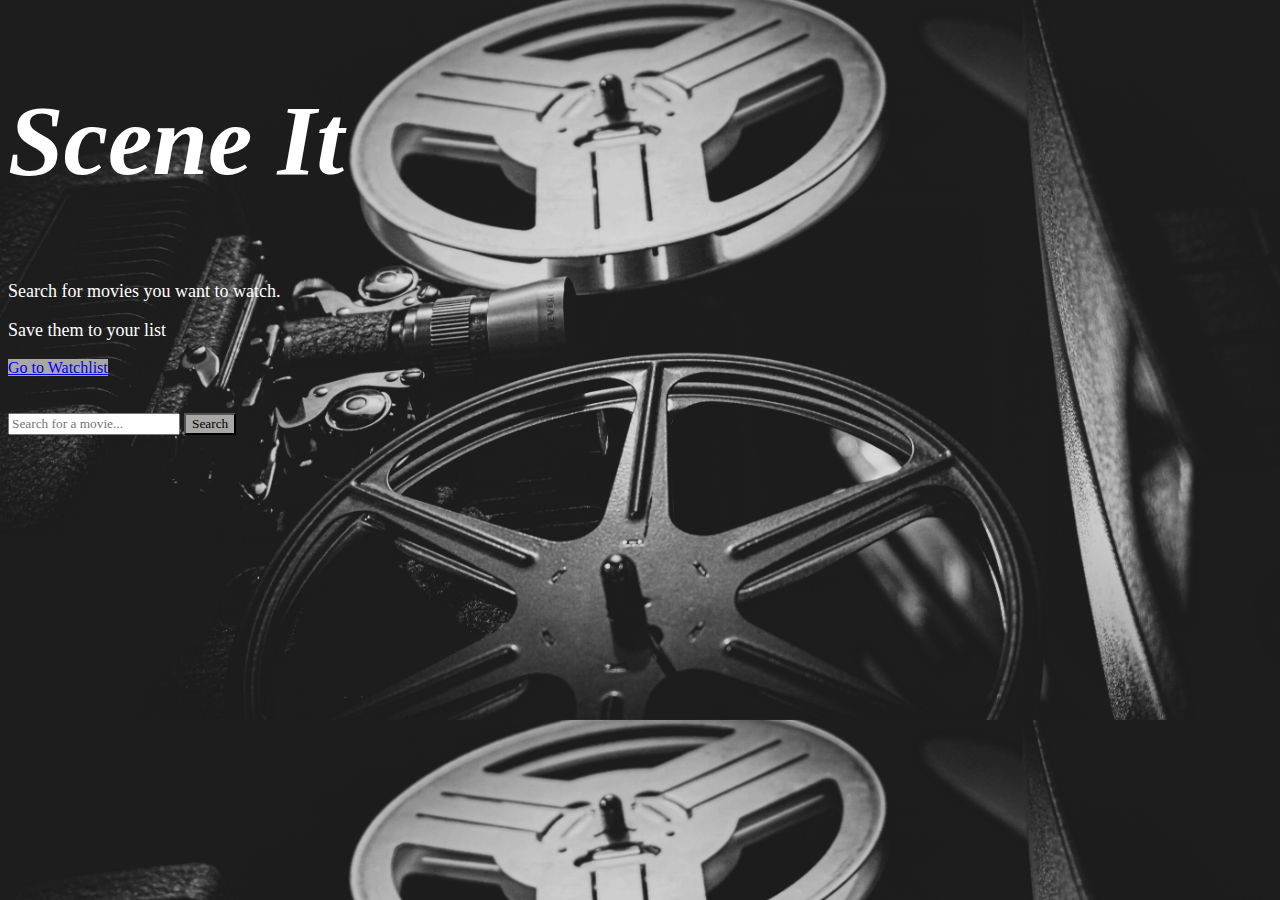
<file: index.html>
<!DOCTYPE html>
<html>
  <head>
    <title>Scene It</title>
    <link
      rel="stylesheet"
      href="https://cdn.jsdelivr.net/npm/bootstrap@5.1.3/dist/css/bootstrap.min.css"
      integrity="sha384-1BmE4kWBq78iYhFldvKuhfTAU6auU8tT94WrHftjDbrCEXSU1oBoqyl2QvZ6jIW3"
      crossorigin="anonymous"
    />
    <link rel="stylesheet" href="index.css" />
    <link rel="preconnect" href="https://fonts.googleapis.com">
<link rel="preconnect" href="https://fonts.gstatic.com" crossorigin>
<link href="https://fonts.googleapis.com/css2?family=Exo+2&family=Josefin+Sans:wght@200&family=Lexend+Deca:wght@300&family=Libre+Baskerville&family=Montserrat:wght@800&family=Vidaloka&display=swap" rel="stylesheet">
  </head>
  <body>
    <div class="container">
      <div class="row">
        <div class="col-12 header text-center">
          <h2 class="display-2">Scene It</h2>
          <p>Search for movies you want to watch.</p>
          <p>Save them to your list</p>
          <a href="/watchlist.html" class="btn btn-primary" id= "watchlist-button" target="_blank">Go to Watchlist</a>
        </div>
      </div>
      <br>
      <br>
      <div class="row">
        <div class="col-12">
          <form id="search-form">
            <div class="input-group input-group-lg">
              <input
                id = "searchBar"
                class="form-control search-bar"
                placeholder="Search for a movie..."
              />
              <button class="btn btn-primary input-group-btn" type="submit">
                Search
              </button>
            </div>
          </form>
        </div>
      </div>
      <div class="row mt-5" id="results">
        <!-- MOVIES SHOW UP HERE! -->
        <!-- move 1 -->
        <!-- <div class="card movie col-4 mx-3 my-5 p-0" style="width: 18rem;">
          <img src="https://d135u4jtzauizi.cloudfront.net/EEAAOPayoff.jpg" class="card-img-top" alt="everything everywhere all at once"/>
          <div class="card-body">
            <p class="card-text">Everything Everywhere All At Once</p>
            <p class="card-text">2022</p>
            <a href="#" class="btn btn-primary">Add</a>
          </div>
        </div> -->
        <!-- move 2 -->
        <!-- <div class="card movie col-4 mx-3 my-5 p-0" style="width: 18rem;">
          <img src="https://flxt.tmsimg.com/assets/p170920_p_v8_am.jpg" class="card-img-top" alt="the curious case of benjamin button"/>
          <div class="card-body">
            <p class="card-text">The Curious Case Of Benjamin Button</p>
            <p class="card-text">2008</p>
            <a href="#" class="btn btn-primary">Add</a>
          </div>
        </div> -->
        <!-- move 3 -->
        <!-- <div class="card movie col-4 mx-3 my-5 p-0" style="width: 18rem;">
          <img src="https://m.media-amazon.com/images/M/MV5BMTc5MDE2ODcwNV5BMl5BanBnXkFtZTgwMzI2NzQ2NzM@._V1_.jpg" class="card-img-top" alt="avengers endgame"/>
          <div class="card-body">
            <p class="card-text">Avengers Endgame</p>
            <p class="card-text">2019</p>
            <a href="#" class="btn btn-primary">Add</a>
          </div>
        </div> -->
        <!-- move 4 -->
        <!-- <div class="card movie col-4 mx-3 my-5 p-0" style="width: 18rem;">
          <img src="https://m.media-amazon.com/images/M/MV5BYzkyNzNiMDItMGU1Yy00NmEyLWE4N2ItMjkzMDZmMmVhNDU4XkEyXkFqcGdeQXVyMTkxNjUyNQ@@._V1_.jpg" class="card-img-top" alt="coda"/>
          <div class="card-body">
            <p class="card-text">Coda</p>
            <p class="card-text">2021</p>
            <a href="#" class="btn btn-primary">Add</a>
          </div>
        </div> -->
        <!-- move 5 -->
        <!-- <div class="card movie col-4 mx-3 my-5 p-0" style="width: 18rem;">
          <img src="https://pics.filmaffinity.com/Superbad-743461969-large.jpg" class="card-img-top" alt="superbad"/>
          <div class="card-body">
            <p class="card-text">Superbad</p>
            <p class="card-text">2007</p>
            <a href="#" class="btn btn-primary">Add</a>
          </div>
        </div> -->
        <!-- move 6 -->
        <!-- <div class="card movie col-4 mx-3 my-5 p-0" style="width: 18rem;">
          <img src="https://lumiere-a.akamaihd.net/v1/images/p_holes_19755_8f3e1618.jpeg" class="card-img-top" alt="holes"/>
          <div class="card-body">
            <p class="card-text">Holes</p>
            <p class="card-text">2003</p>
            <a href="#" class="btn btn-primary">Add</a>
          </div>
        </div> -->
        <!-- move 7 -->
        <!-- <div class="card movie col-4 mx-3 my-5 p-0" style="width: 18rem;">
          <img src="https://flxt.tmsimg.com/assets/p10542704_p_v8_ah.jpg" class="card-img-top" alt="as above so below"/>
          <div class="card-body">
            <p class="card-text">As Above So Below</p>
            <p class="card-text">2014</p>
            <a href="#" class="btn btn-primary">Add</a>
          </div>
        </div> -->
        <!-- move 8 -->
        <!-- <div class="card movie col-4 mx-3 my-5 p-0" style="width: 18rem;">
          <img src="https://m.media-amazon.com/images/M/MV5BOTI0MzcxMTYtZDVkMy00NjY1LTgyMTYtZmUxN2M3NmQ2NWJhXkEyXkFqcGdeQXVyMTQxNzMzNDI@._V1_FMjpg_UX1000_.jpg" class="card-img-top" alt="good will hunting"/>
          <div class="card-body">
            <p class="card-text">Good Will Hunting</p>
            <p class="card-text">1997</p>
            <a href="#" class="btn btn-primary">Add</a>
          </div>
        </div> -->
        <!-- movie 9 -->
        <!-- <div class="card movie col-4 mx-3 my-5 p-0" style="width: 18rem;">
          <img src="https://m.media-amazon.com/images/M/MV5BNjQ3NWNlNmQtMTE5ZS00MDdmLTlkZjUtZTBlM2UxMGFiMTU3XkEyXkFqcGdeQXVyNjUwNzk3NDc@._V1_.jpg" class="card-img-top" alt="harry potter and the sorcerer's stone"/>
          <div class="card-body">
            <p class="card-text">Harry Potter and the Sorcerer's Stone</p>
            <p class="card-text">2001</p>
            <a href="#" class="btn btn-primary">Add</a>
          </div>
        </div> -->
        <!-- movie 10 -->
        <!-- <div class="card movie col-4 mx-3 my-5 p-0" style="width: 18rem;">
          <img src="https://m.media-amazon.com/images/M/MV5BNzQzOTk3OTAtNDQ0Zi00ZTVkLWI0MTEtMDllZjNkYzNjNTc4L2ltYWdlXkEyXkFqcGdeQXVyNjU0OTQ0OTY@._V1_FMjpg_UX1000_.jpg" class="card-img-top" alt="the matrix"/>
          <div class="card-body">
            <p class="card-text">The Matrix</p>
            <p class="card-text">1999</p>
            <a href="#" class="btn btn-primary">Add</a>
          </div>
        </div> -->
      </div>
    </div>
    <script
      src="https://cdn.jsdelivr.net/npm/bootstrap@5.1.3/dist/js/bootstrap.bundle.min.js"
      integrity="sha384-ka7Sk0Gln4gmtz2MlQnikT1wXgYsOg+OMhuP+IlRH9sENBO0LRn5q+8nbTov4+1p"
      crossorigin="anonymous"
    ></script>
    <script src="data.js"></script>
    <script src="index.js"></script>
  </body>
</html>
</file>
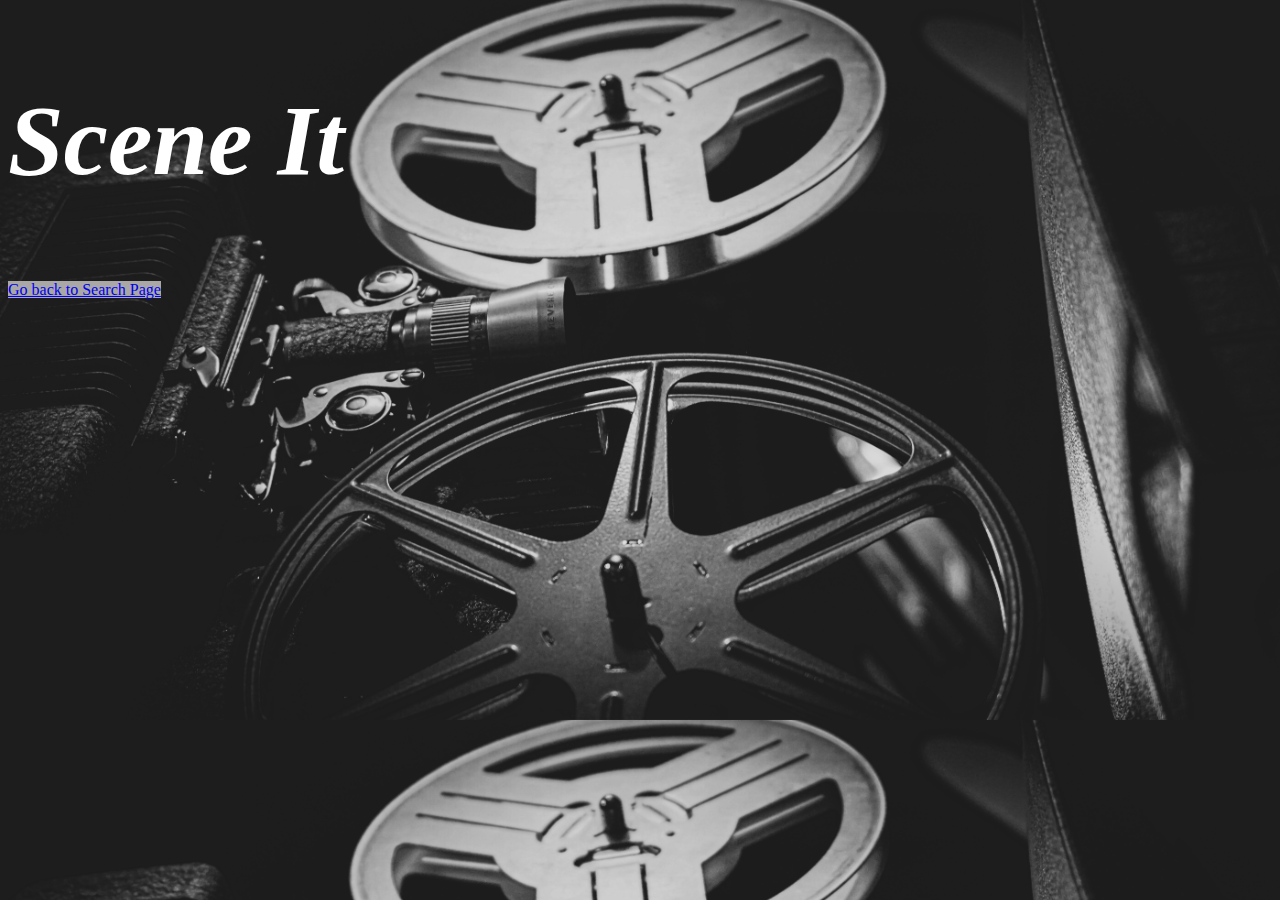
<file: watchlist.html>
<!DOCTYPE html>
<html>
  <head>
    <title>Scene It</title>
    <link
      rel="stylesheet"
      href="https://cdn.jsdelivr.net/npm/bootstrap@5.1.3/dist/css/bootstrap.min.css"
      integrity="sha384-1BmE4kWBq78iYhFldvKuhfTAU6auU8tT94WrHftjDbrCEXSU1oBoqyl2QvZ6jIW3"
      crossorigin="anonymous"
    />
    <link rel="stylesheet" href="index.css" />
    <link rel="preconnect" href="https://fonts.googleapis.com">
<link rel="preconnect" href="https://fonts.gstatic.com" crossorigin>
<link href="https://fonts.googleapis.com/css2?family=Exo+2&family=Josefin+Sans:wght@200&family=Lexend+Deca:wght@300&family=Libre+Baskerville&family=Montserrat:wght@800&family=News+Cycle&family=Vidaloka&display=swap" rel="stylesheet">
  </head>
  <body>
    <div class="container">
      <div class="row">
        <div class="col-12 header text-center">
          <h2 class="display-2">Scene It</h2>
          <a href="/index.html" class="btn btn-primary">Go back to Search Page</a>
        </div>
      </div>

      </div>
      <div class="row mt-5" id="results">
    
        <div id = "movies-container">

        </div>
        
        <!-- MOVIES SHOW UP HERE! -->
        <!-- move 1 -->
        <!-- <div class="card movie col-4 mx-3 my-5 p-0" style="width: 18rem;">
          <img src="https://d135u4jtzauizi.cloudfront.net/EEAAOPayoff.jpg" class="card-img-top" alt="everything everywhere all at once"/>
          <div class="card-body">
            <p class="card-text">Everything Everywhere All At Once</p>
            <p class="card-text">2022</p>
            <a href="#" class="btn btn-primary">Add</a>
          </div>
        </div> -->
        <!-- move 2 -->
        <!-- <div class="card movie col-4 mx-3 my-5 p-0" style="width: 18rem;">
          <img src="https://flxt.tmsimg.com/assets/p170920_p_v8_am.jpg" class="card-img-top" alt="the curious case of benjamin button"/>
          <div class="card-body">
            <p class="card-text">The Curious Case Of Benjamin Button</p>
            <p class="card-text">2008</p>
            <a href="#" class="btn btn-primary">Add</a>
          </div>
        </div> -->
        <!-- move 3 -->
        <!-- <div class="card movie col-4 mx-3 my-5 p-0" style="width: 18rem;">
          <img src="https://m.media-amazon.com/images/M/MV5BMTc5MDE2ODcwNV5BMl5BanBnXkFtZTgwMzI2NzQ2NzM@._V1_.jpg" class="card-img-top" alt="avengers endgame"/>
          <div class="card-body">
            <p class="card-text">Avengers Endgame</p>
            <p class="card-text">2019</p>
            <a href="#" class="btn btn-primary">Add</a>
          </div>
        </div> -->
        <!-- move 4 -->
        <!-- <div class="card movie col-4 mx-3 my-5 p-0" style="width: 18rem;">
          <img src="https://m.media-amazon.com/images/M/MV5BYzkyNzNiMDItMGU1Yy00NmEyLWE4N2ItMjkzMDZmMmVhNDU4XkEyXkFqcGdeQXVyMTkxNjUyNQ@@._V1_.jpg" class="card-img-top" alt="coda"/>
          <div class="card-body">
            <p class="card-text">Coda</p>
            <p class="card-text">2021</p>
            <a href="#" class="btn btn-primary">Add</a>
          </div>
        </div> -->
        <!-- move 5 -->
        <!-- <div class="card movie col-4 mx-3 my-5 p-0" style="width: 18rem;">
          <img src="https://pics.filmaffinity.com/Superbad-743461969-large.jpg" class="card-img-top" alt="superbad"/>
          <div class="card-body">
            <p class="card-text">Superbad</p>
            <p class="card-text">2007</p>
            <a href="#" class="btn btn-primary">Add</a>
          </div>
        </div> -->
        <!-- move 6 -->
        <!-- <div class="card movie col-4 mx-3 my-5 p-0" style="width: 18rem;">
          <img src="https://lumiere-a.akamaihd.net/v1/images/p_holes_19755_8f3e1618.jpeg" class="card-img-top" alt="holes"/>
          <div class="card-body">
            <p class="card-text">Holes</p>
            <p class="card-text">2003</p>
            <a href="#" class="btn btn-primary">Add</a>
          </div>
        </div> -->
        <!-- move 7 -->
        <!-- <div class="card movie col-4 mx-3 my-5 p-0" style="width: 18rem;">
          <img src="https://flxt.tmsimg.com/assets/p10542704_p_v8_ah.jpg" class="card-img-top" alt="as above so below"/>
          <div class="card-body">
            <p class="card-text">As Above So Below</p>
            <p class="card-text">2014</p>
            <a href="#" class="btn btn-primary">Add</a>
          </div>
        </div> -->
        <!-- move 8 -->
        <!-- <div class="card movie col-4 mx-3 my-5 p-0" style="width: 18rem;">
          <img src="https://m.media-amazon.com/images/M/MV5BOTI0MzcxMTYtZDVkMy00NjY1LTgyMTYtZmUxN2M3NmQ2NWJhXkEyXkFqcGdeQXVyMTQxNzMzNDI@._V1_FMjpg_UX1000_.jpg" class="card-img-top" alt="good will hunting"/>
          <div class="card-body">
            <p class="card-text">Good Will Hunting</p>
            <p class="card-text">1997</p>
            <a href="#" class="btn btn-primary">Add</a>
          </div>
        </div> -->
        <!-- movie 9 -->
        <!-- <div class="card movie col-4 mx-3 my-5 p-0" style="width: 18rem;">
          <img src="https://m.media-amazon.com/images/M/MV5BNjQ3NWNlNmQtMTE5ZS00MDdmLTlkZjUtZTBlM2UxMGFiMTU3XkEyXkFqcGdeQXVyNjUwNzk3NDc@._V1_.jpg" class="card-img-top" alt="harry potter and the sorcerer's stone"/>
          <div class="card-body">
            <p class="card-text">Harry Potter and the Sorcerer's Stone</p>
            <p class="card-text">2001</p>
            <a href="#" class="btn btn-primary">Add</a>
          </div>
        </div> -->
        <!-- movie 10 -->
        <!-- <div class="card movie col-4 mx-3 my-5 p-0" style="width: 18rem;">
          <img src="https://m.media-amazon.com/images/M/MV5BNzQzOTk3OTAtNDQ0Zi00ZTVkLWI0MTEtMDllZjNkYzNjNTc4L2ltYWdlXkEyXkFqcGdeQXVyNjU0OTQ0OTY@._V1_FMjpg_UX1000_.jpg" class="card-img-top" alt="the matrix"/>
          <div class="card-body">
            <p class="card-text">The Matrix</p>
            <p class="card-text">1999</p>
            <a href="#" class="btn btn-primary">Add</a>
          </div>
        </div> -->
      </div>

    <script
      src="https://cdn.jsdelivr.net/npm/bootstrap@5.1.3/dist/js/bootstrap.bundle.min.js"
      integrity="sha384-ka7Sk0Gln4gmtz2MlQnikT1wXgYsOg+OMhuP+IlRH9sENBO0LRn5q+8nbTov4+1p"
      crossorigin="anonymous"
    ></script>
    <script src="data.js"></script>
    <script src="watchlist.js"></script>
  </body>
</html>
</file>
<file: index.css>
body {
	background-image: url(cinema.jpg);
	background-size:cover;
}

.header h2 {
	color: white;
	font-size: 100px;
	font-style: italic;
}

.header p {
	color: white;
	font-family: 'DM Serif Text', serif;
	font-size: 18px;
}

.btn-primary{
	font-family: 'DM Serif Text', serif;
	background-color:rgb(170, 167, 167);
}




.display-2{
	font-family: 'DM Serif Text', serif;
	color:black;
}

.card-text{
	font-family: 'DM Serif Text', serif;
	font-size:18px;
	color:rgb(170, 167, 167);
}


.search-bar{
	font-family: 'DM Serif Text', serif;
}


.card-body{
	background-color:black;
}
</file>
